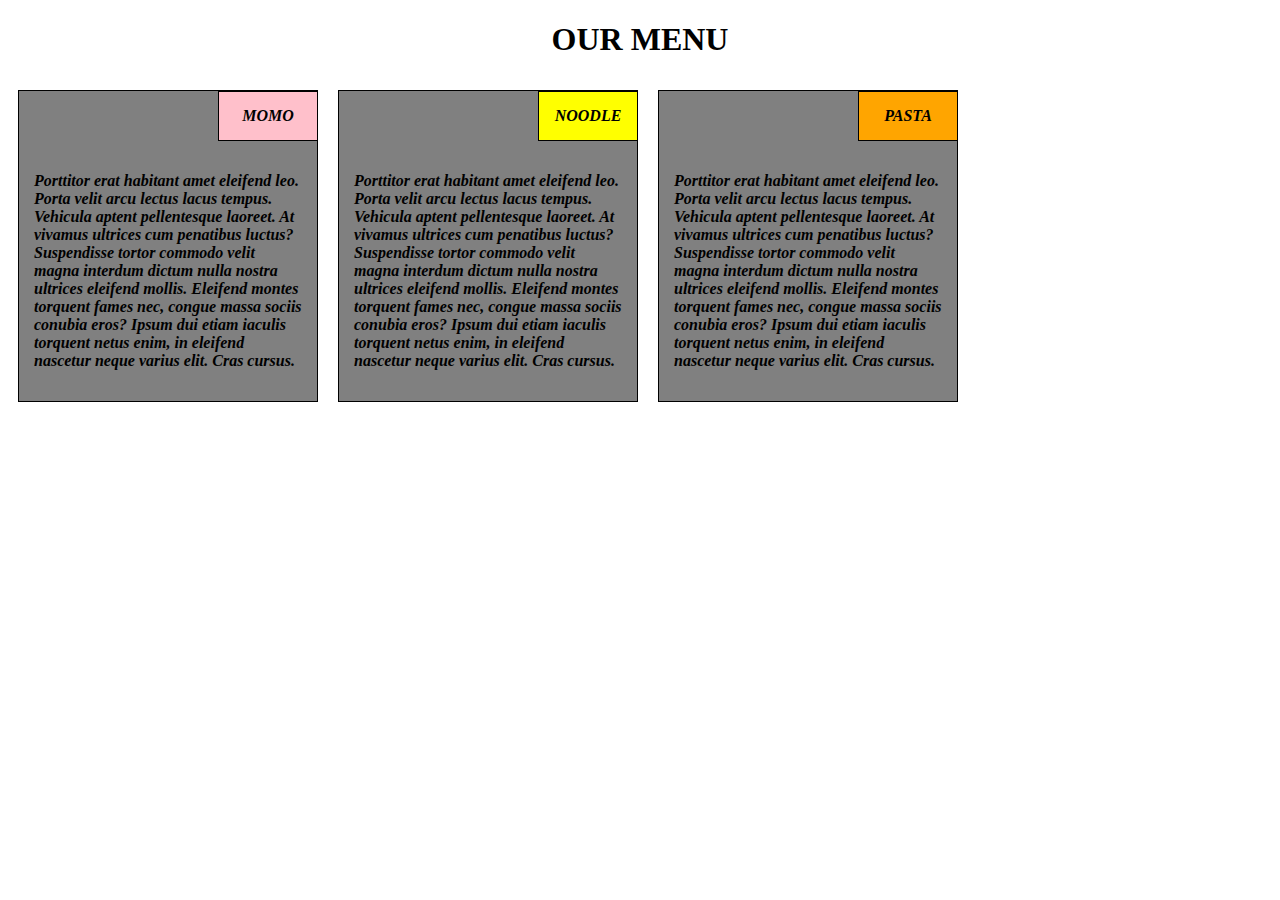
<file: MODULE-2/INDEX.HTML>
<!DOCTYPE html>
<html>
<head>
	<meta charset="utf-8">
	<title>ASSIGNMENT SOLUTIION</title>
	<link rel="stylesheet" type="text/css" href="css.css">
</head>
<body>
	<h1>OUR MENU</h1>

	<section>
		<div class="momo">MOMO</div>
		<p>Porttitor erat habitant amet eleifend leo. Porta velit arcu lectus lacus tempus. Vehicula aptent pellentesque laoreet. At vivamus ultrices cum penatibus luctus? Suspendisse tortor commodo velit magna interdum dictum nulla nostra ultrices eleifend mollis. Eleifend montes torquent fames nec, congue massa sociis conubia eros? Ipsum dui etiam iaculis torquent netus enim, in eleifend nascetur neque varius elit. Cras cursus.
		</p>
	</section>
	<section>
		<div class="noodle">NOODLE</div>
		<p>
			Porttitor erat habitant amet eleifend leo. Porta velit arcu lectus lacus tempus. Vehicula aptent pellentesque laoreet. At vivamus ultrices cum penatibus luctus? Suspendisse tortor commodo velit magna interdum dictum nulla nostra ultrices eleifend mollis. Eleifend montes torquent fames nec, congue massa sociis conubia eros? Ipsum dui etiam iaculis torquent netus enim, in eleifend nascetur neque varius elit. Cras cursus.
		</p>
	</section>
	<section class="s1">
		<div class="pasta">PASTA</div>
		<p>
			Porttitor erat habitant amet eleifend leo. Porta velit arcu lectus lacus tempus. Vehicula aptent pellentesque laoreet. At vivamus ultrices cum penatibus luctus? Suspendisse tortor commodo velit magna interdum dictum nulla nostra ultrices eleifend mollis. Eleifend montes torquent fames nec, congue massa sociis conubia eros? Ipsum dui etiam iaculis torquent netus enim, in eleifend nascetur neque varius elit. Cras cursus.
		</p>
	</section>
</body>
</html>
</file>
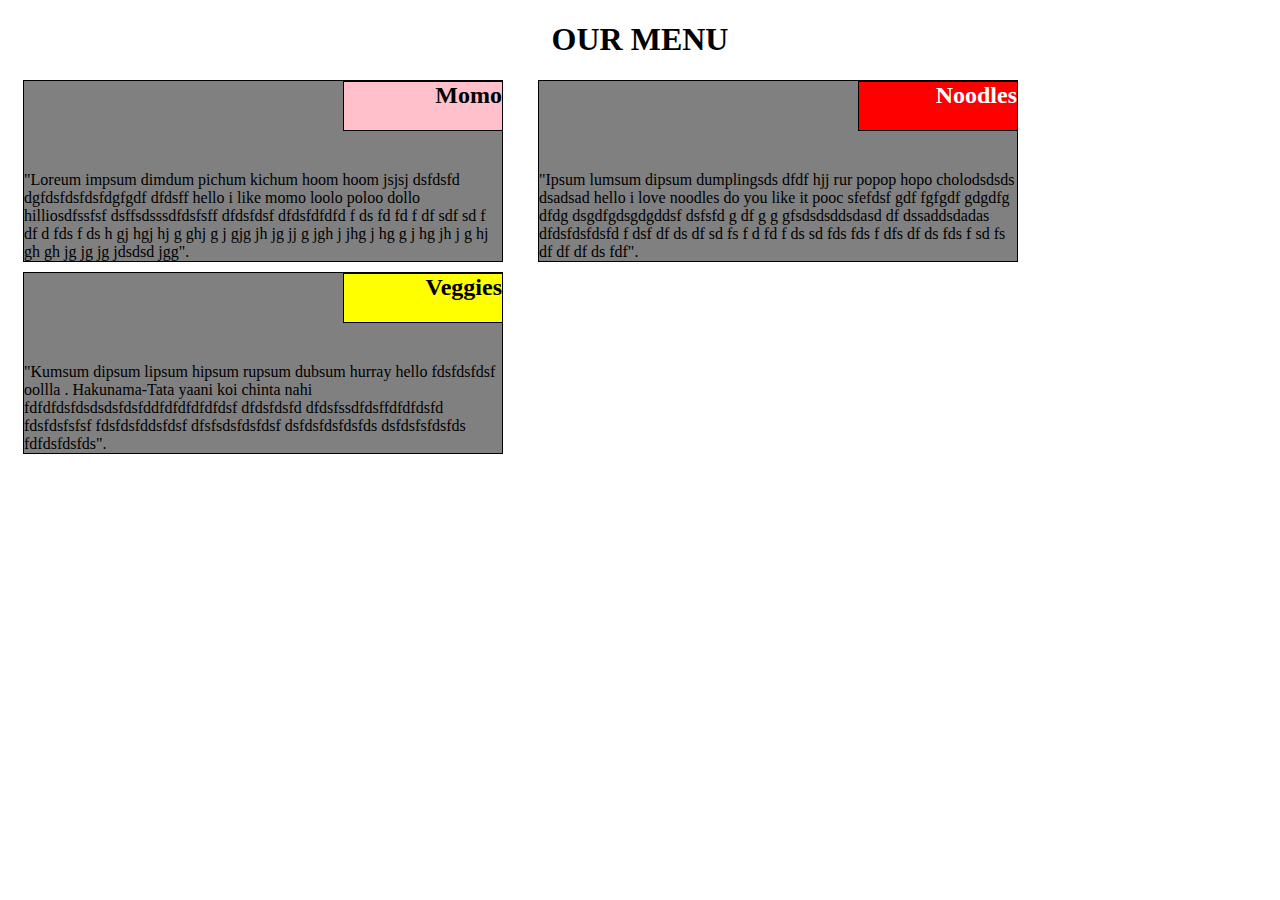
<file: module2/index.html>
<!DOCTYPE html>
<html>
<head>
	<meta charset="utf-8">
	<title>Assignment Solution For Module 2</title>
	<link rel="stylesheet" type="text/css" href="css.css">
</head>
<body>
	<h1>OUR MENU</h1>
	
	<section>
		<h2 class="pink">Momo</h2>
			"Loreum impsum dimdum pichum kichum hoom hoom jsjsj dsfdsfd dgfdsfdsfdsfdgfgdf dfdsff hello i like momo loolo poloo dollo hilliosdfssfsf dsffsdsssdfdsfsff dfdsfdsf dfdsfdfdfd f ds fd fd f df sdf sd f df d fds f ds h gj hgj hj g ghj g j gjg jh jg jj g jgh j jhg j hg g j hg jh j g hj gh gh jg jg jg jdsdsd jgg".
	</section>
	
	<section>
		<h2 class="red">Noodles</h2>
			"Ipsum lumsum dipsum dumplingsds dfdf hjj rur popop hopo cholodsdsds dsadsad hello i love noodles  do you like it pooc sfefdsf gdf fgfgdf gdgdfg dfdg dsgdfgdsgdgddsf dsfsfd g df g g  gfsdsdsddsdasd df    dssaddsdadas  dfdsfdsfdsfd  f dsf df ds df sd fs f d fd f ds sd fds fds f  dfs df ds fds f sd fs df df df ds fdf".
	</section>
	
	<section class='s1'>
		<h2 class="yellow">Veggies</h2>
			"Kumsum dipsum lipsum hipsum rupsum dubsum hurray hello fdsfdsfdsf oollla . Hakunama-Tata yaani koi chinta nahi fdfdfdsfdsdsdsfdsfddfdfdfdfdfdsf dfdsfdsfd dfdsfssdfdsffdfdfdsfd fdsfdsfsfsf fdsfdsfddsfdsf dfsfsdsfdsfdsf dsfdsfdsfdsfds dsfdsfsfdsfds fdfdsfdsfds".
	</section>
</body>
</html>
</file>
<file: MODULE-2/css.css>
*{
  box-sizing: border-box;
}

h1{
  text-align: center;
}

section{
  background-color: grey; 
  margin: 10px;
  border: 1px solid black;
  float: left;
  width:300px;
  height:auto;
}

p{
  font-style: italic;
  font-weight: bold;
  padding: 15px; 
}

div{
  font-style: italic;
  font-weight: bold;
  text-align: center;
  background-color: pink;
  width:100px;
  height: 50px; 
  padding : 15px 15px 15px 15px;
  position: relative;
  left:199px;
  border:1px solid black;
}
div.noodle{
  background-color: yellow ;
}
div.pasta{
  background-color: orange;
}


/*****TABLET******/
@media(min-width: 768px) and (max-width: 991px){
  section{
    width: 450px;
    float: left;
  }
  section.s1{
    width: 920px;
  }
  div{
    left:349px;
  }
  div.noodle{
    background-color: yellow;
  }
  div.pasta{
    background-color: orange;
    left:818px ;
  }
}

/*****mobile*****/
@media (min-width: 320px) and (max-width: 767px){
  section{
    float: both;
    width: 400px;
    height: auto;
  }
  section.s1{
    width: 400px;
  }
}
</file>
<file: module2/css.css>
*{
	box-sizing: border-box;
}
h1{
	color:black;
	text-align: center;
}
h2{
	position: relative;
	left:319px;
	bottom:20px;
}	
section{
	background: grey ;
	margin-right: 20px;
	margin-left: 15px;
	margin-bottom: 10px;
}

/****For Desktop****/
@media(min-width: 992px){
	section{
		background-color: grey;
		float: left;
		width: 480px;
		height: auto;
		border: 1px solid black;
	}
	h2.pink{

		text-align: right;
		background-color:pink;
		width:160px;
		height: 50px;
		color:black;
		border: 1px solid black; 
	}
	h2.red{
		text-align: right;
		background-color:red; 
		width: 160px;
		height: 50px;
		color: white;
		border: 1px solid black;
	}
	h2.yellow{
		text-align: right;
		background-color:yellow;
		width:160px;
		height:50px; 
		color:black;
		border: 1px solid black;
	}
}

/*****For Tablet*****/
@media(min-width: 768px) and (max-width: 991px){
	section{
		background-color: grey;
		float: left;
		width: 380px;
		height: auto;
		border: 1px solid black;
	}
	section.s1{
		width: 795px;
		height:auto;
		border: 1px solid black;
	}
	h2{
		position: relative;
		bottom: 20px;
		left: 179px;
	}
	h2.pink{ 
		text-align: right;
		background-color:pink;
		width:200px;
		height: 50px;
		color:black;
		border: 1px solid black; 
	}
	h2.red{
		text-align: right;
		background-color:red; 
		width: 200px;
		height: 50px;
		color: white;
		border: 1px solid black;
	}
	h2.yellow{
		text-align: right;
		background-color:yellow;
		width:200px;
		height:60px; 
		color:black;
		border: 1px solid black;
		left: 594px;
	}
}	
/******For Mobile******/
@media(max-width: 767px){
		section{
		background-color: grey;	
		float: left;
		width: 400px;
		height: auto;
		border: 1px solid black;
	}
	section.s1{
		width: 400px;
		height:auto;
		border: 1px solid black;
	}
	h2{
		position: relative;
		bottom: 20px;
		left: 199px;
	}
	h2.pink{ 
		text-align: right;
		background-color:pink;
		width:200px;
		height: 50px;
		color:black;
		border: 1px solid black; 
	}
	h2.red{
		text-align: right;
		background-color:red; 
		width: 200px;
		height: 50px;
		color: white;
		border: 1px solid black;
	}
	h2.yellow{
		text-align: right;
		background-color:yellow;
		width:200px;
		height:50px; 
		color:black;
		border: 1px solid black;
		left: 199px;
	}
	
}
</file>
